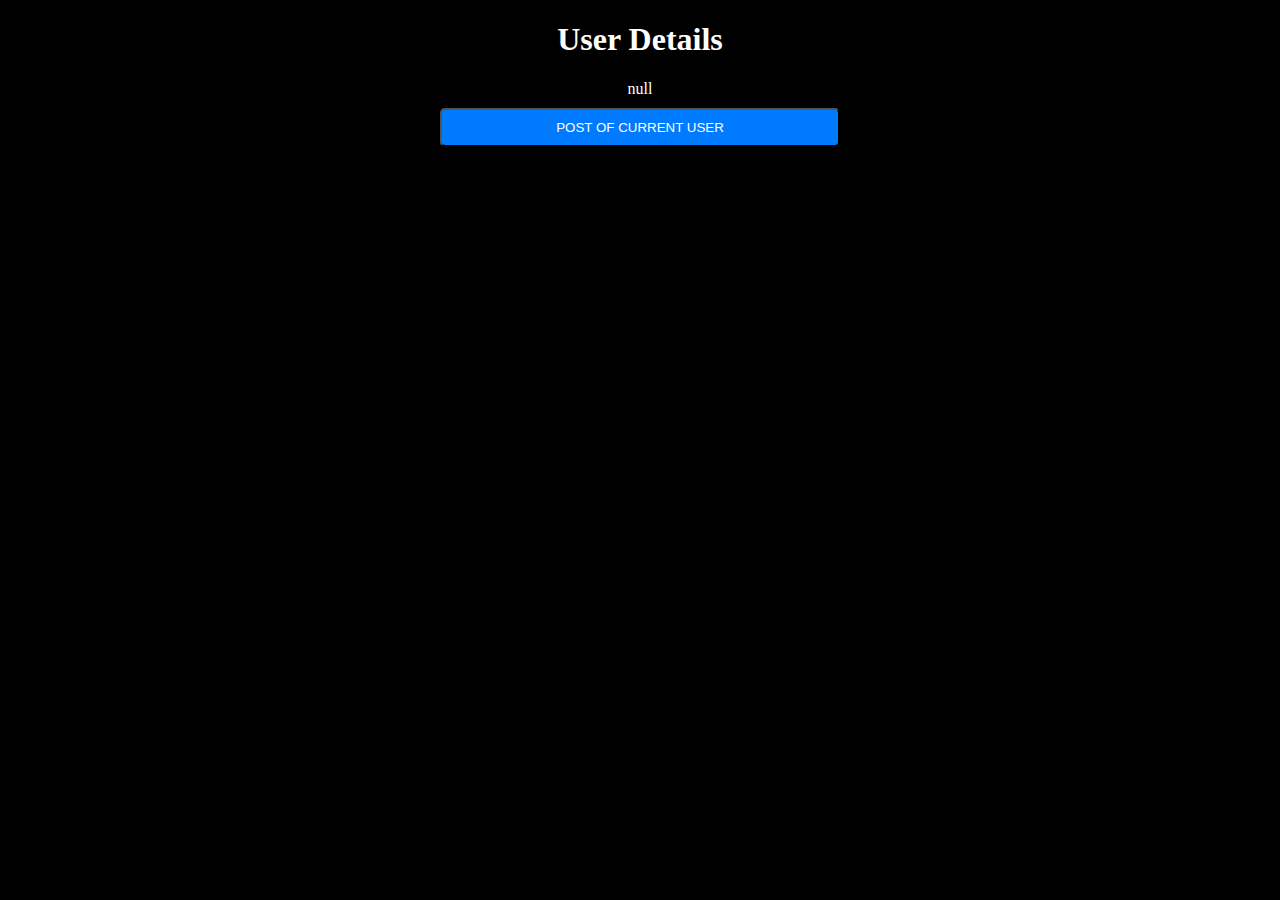
<file: user-details.html>
<!DOCTYPE html>
<html lang="en">
<head>
    <meta charset="UTF-8">
    <title>User-details</title>
    <link rel="stylesheet" href="user-details.css">
</head>
<body>
<!--На странице user-details.html:-->
<!--4 Вивести всю, без виключення, інформацію про об'єкт user на який клікнули-->
<!--5 Додати кнопку "post of current user", при кліку на яку, з'являються title всіх постів поточного юзера-->
<!--(для получения постов используйте эндпоинт https://jsonplaceholder.typicode.com/users/USER_ID/posts)-->
<!--6 Каждому посту додати кнопку/посилання, при кліку на яку відбувається перехід на сторінку post-details.html, котра має детальну інфу про поточний пост.-->
<div class="title"><h1> User Details </h1></div>
<div id="user-details"></div>
<button id="postsBtn">Post of current user</button>
<div id="postsContainer"></div>
<script src="user-details.js"></script>
</body>
</html>
</file>
<file: user-details.css>
body {
    background: black;
}

.title {
    color: white;
    text-align: center;
}

#user-details {
    height: auto;
    color: white;
    display: flex;
    flex-direction: column;
    align-items: center;
    text-align: center;

}

li {
    text-align: left;
}

p {
    padding-top: -10px;
}

#postsBtn {
    display: block;
    margin: 10px auto;
    text-align: center;
    width: 90%;
    max-width: 400px;
    padding: 10px 20px;
    border-radius: 5px;
    background-color: #007bff;
    color: #fff;
    text-decoration: none;
    text-transform: uppercase;
    cursor: pointer;
}

.post-block {
    height: auto;
    color: white;
    background-color: black;
    display: flex;
    flex-direction: column;
    align-items: center;
    text-align: center;
}

.btn {
    display: block;
    margin-top: 10px;
    padding: 5px 10px;
    background-color: white;
    color: black;
    border: none;
    border-radius: 5px;
    cursor: pointer;
}

a {
    display: flex;
    flex-direction: column;
    align-items: center;
    text-align: center;
}
</file>
